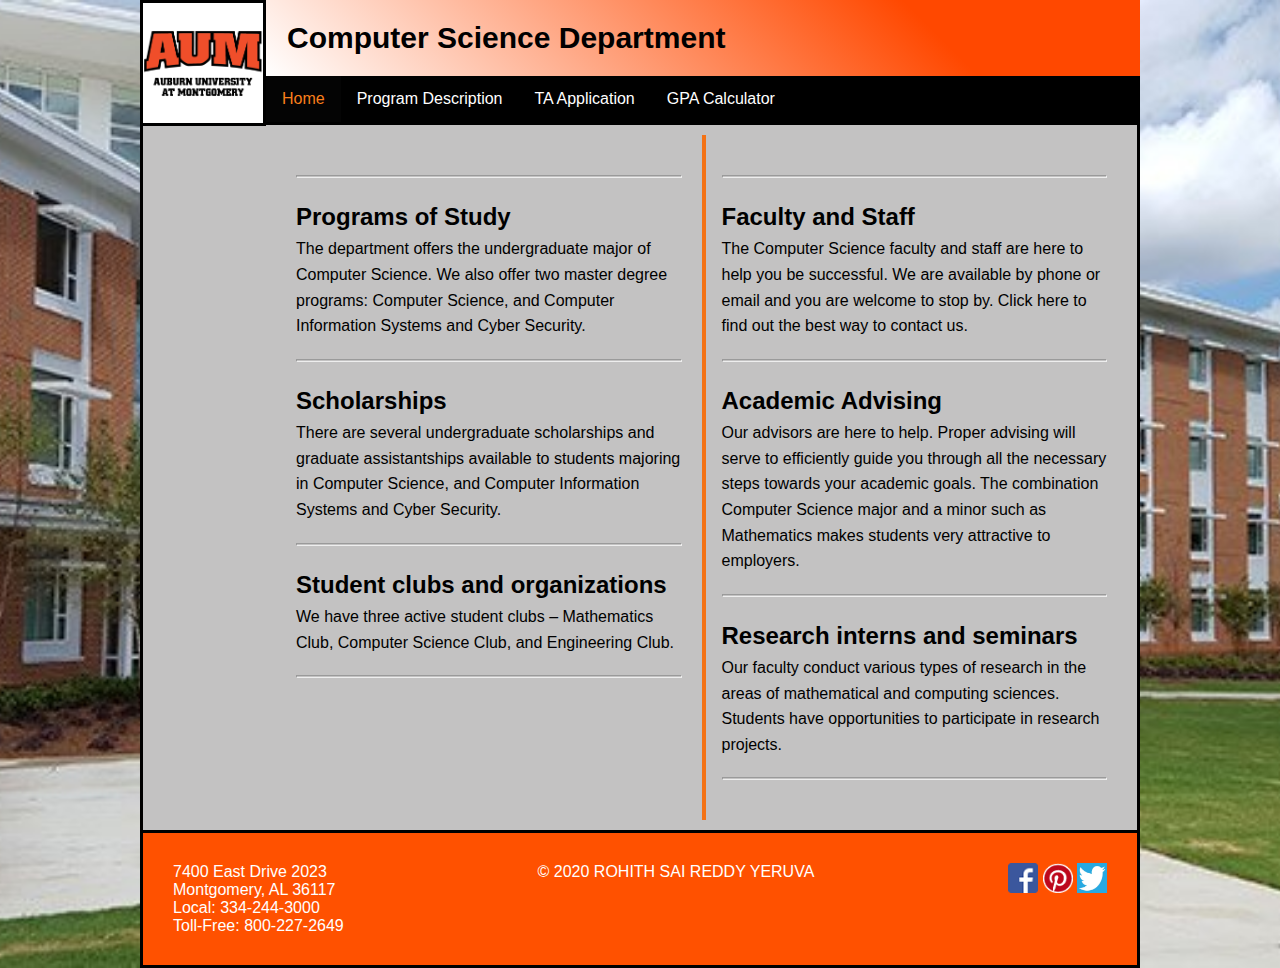
<file: index.html>
<!DOCTYPE html>
<html lang="en">
    <head>
        <meta charset="utf-8"/>
        <title>Computer Science Department</title>
        <link rel="stylesheet" href="./styles/home.css">
    </head>
    <body>
        <img src="./images/logo.png" alt="AUM" class="leftside" height="120px" width="120px">
        <header>
            <h1 id="nav_heading">Computer Science Department</h1>
        </header>
        <div class="navbar">
            <ul>
                <li><a class="active" href="./index.html">Home</a></li>
                <li><a href="./description.html">Program Description</a></li>
                <li><a href="./TA.html">TA Application</a></li>
                <li><a href="./GPA.html">GPA Calculator</a></li>
            </ul>
        </div>

        <div class="content">
            <div class="container">
                <div class="column">
                    <hr>
                    <h2>Programs of Study</h2>
                    <p>
                        The department offers the undergraduate major of Computer Science. We also offer two master degree programs: Computer Science, and Computer Information Systems and Cyber Security.</p>
                    <hr>
                    <h2>Scholarships</h2>
                    <p>There are several undergraduate scholarships and graduate assistantships available to students majoring in Computer Science, and Computer Information Systems and Cyber Security.</p>
                    <hr>
                    <h2>Student clubs and organizations</h2>
                    <p>We have three active student clubs – Mathematics Club, Computer Science Club, and Engineering Club.</p>
                    <hr>
                </div>
                <div class="column">
                    <hr>
                    <h2>Faculty and Staff</h2>
                    <p>The Computer Science faculty and staff are here to help you be successful. We are available by phone or email and you are welcome to stop by. Click here to find out the best way to contact us.</p>
                    <hr>
                    <h2>Academic Advising</h2>
                    <p>Our advisors are here to help. Proper advising will serve to efficiently guide you through all the necessary steps towards your academic goals. The combination Computer Science major and a minor such as Mathematics makes students very attractive to employers.</p>
                    <hr>
                    <h2>Research interns and seminars</h2>
                    <p>Our faculty conduct various types of research in the areas of mathematical and computing sciences. Students have opportunities to participate in research projects.</p>
                    <hr>
                </div>
            </div>
        </div>
    </body>
   
   
   
    <footer>
        <div class="container">
            <div id="address">
                <p>7400 East Drive   2023 
                    <br>
                    Montgomery, AL 36117
                    <br>
                    Local: 334-244-3000
                    <br>
                    Toll-Free: 800-227-2649</p>
            </div>
            <div class="copyright">
                <p>&copy; 2020 ROHITH SAI REDDY YERUVA
                </p>
            </div>
            <div id="social-media">
                <img id="fb" src="images/facebook-social-network-logo.png">
                <img id="pin" src="images/pinterest-logo.png">
                <img id="twt" src="images/twt.jpeg">
            </div>
        </div>
    </footer>

</html>
</file>
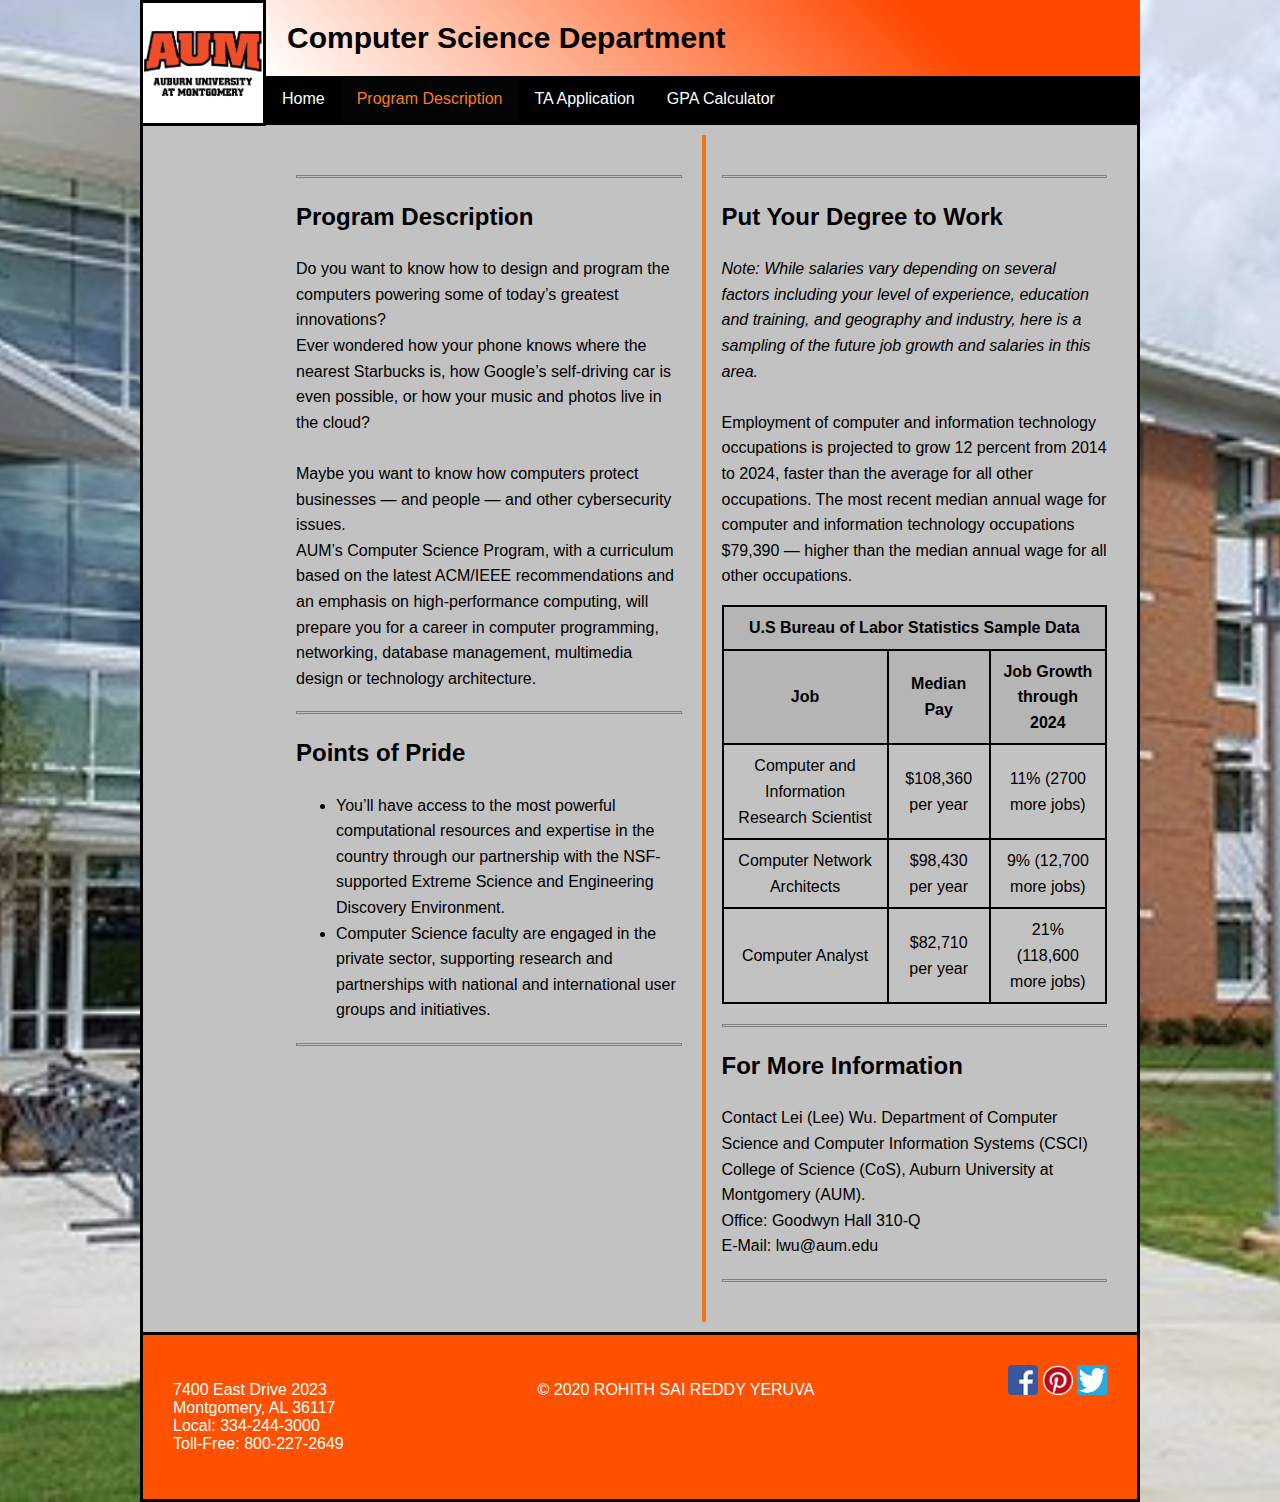
<file: description.html>
<!DOCTYPE html>
<html lang="en">
    <head>
        <meta charset="utf-8"/>
        <title>Computer Science Department</title>

        <link rel="stylesheet" href="styles/description.css">
    </head>
    <body>

        <img src="./images/logo.png" alt="AUM" class="leftside" height="120px" width="120px">
        <header>
            <h1 id="nav_heading">Computer Science Department</h1>
        </header>
        <div class="navbar">
            <ul>
                <li><a href="./index.html">Home</a></li>
                <li><a class="active" href="./description.html">Program Description</a></li>
                <li><a href="./TA.html">TA Application</a></li>
                <li><a href="./GPA.html">GPA Calculator</a></li>
            </ul>
        </div>
        <div class="content">
            <div class="container">
                <div class="column">
                    <hr>
                    <h2>Program Description</h2>
                    <p>Do you want to know how to design and program the computers powering some of today’s greatest innovations?
                        <br>
                        Ever wondered how your phone knows where the nearest Starbucks is, how Google’s self-driving car is even possible, or how your music and photos live in the cloud?
                        <br>
                        <br>
                        Maybe you want to know how computers protect businesses — and people — and other cybersecurity issues.
                        <br>
                        AUM’s Computer Science Program, with a curriculum based on the latest ACM/IEEE recommendations and an emphasis on high-performance computing, will prepare you for a career in computer programming, networking, database management, multimedia design or technology architecture.
                    </p>

                    <hr>
                    <h2>Points of Pride</h2>
                    <ul>
                        <li>You’ll have access to the most powerful computational resources and expertise in the country through our partnership with the NSF-supported Extreme Science and Engineering Discovery Environment.</li>
                        <li>Computer Science faculty are engaged in the private sector, supporting research and partnerships with national and international user groups and initiatives.</li>
                    </ul>
                    <hr>

                </div>

                <div class="column">
                    <hr>
                    <h2>Put Your Degree to Work</h2>
                    <p>
                        <i>Note: While salaries vary depending on several factors including your level of experience, education and training, and geography and industry, here is a sampling of the future job growth and salaries in this area.</i>
                        <br>
                        <br>
                        Employment of computer and information technology occupations is projected to grow 12 percent from 2014 to 2024, faster than the average for all other occupations. The most recent median annual wage for computer and information technology occupations $79,390 — higher than the median annual wage for all other occupations.</p>

                    <table>
                        <thead>
                            <tr>
                                <th colspan="3">U.S Bureau of Labor Statistics Sample Data</th>
                            </tr>
                            <tr>
                                <th>Job</th>
                                <th>Median Pay</th>
                                <th>Job Growth through 2024</th>
                            </tr>
                        </thead>
                        <tbody>
                            <tr>
                                <td>Computer and Information Research Scientist</td>
                                <td>$108,360 per year</td>
                                <td>11% (2700 more jobs)</td>
                            </tr>
                            <tr>
                                <td>Computer Network Architects</td>
                                <td>$98,430 per year</td>
                                <td>9% (12,700 more jobs)</td>
                            </tr>
                            <tr>
                                <td>Computer Analyst</td>
                                <td>$82,710 per year</td>
                                <td>21% (118,600 more jobs)</td>
                            </tr>
                        </tbody>
                    </table>


                    <hr>
                    <h2>For More Information</h2>
                    <p>Contact Lei (Lee) Wu. Department of Computer Science and Computer Information Systems (CSCI) College of Science (CoS), Auburn University at Montgomery (AUM).<br>
                        Office: Goodwyn Hall 310-Q
                        <br>
                        E-Mail: lwu@aum.edu
                    </p>
                    <hr>
                </div>
            </div>
        </div>


    </body>
    <footer>
        <div class="container">
            <div id="address">
                <p>7400 East Drive   2023 
                    <br>
                    Montgomery, AL 36117
                    <br>
                    Local: 334-244-3000
                    <br>
                    Toll-Free: 800-227-2649</p>
            </div>
            <div class="copyright">
                <p>&copy; 2020 ROHITH SAI REDDY YERUVA
                </p>
            </div>
            <div id="social-media">
                <img id="fb" src="images/facebook-social-network-logo.png">
                <img id="pin" src="images/pinterest-logo.png">
                <img id="twt" src="images/twt.jpeg">
            </div>
        </div>
    </footer>
</html>
</file>
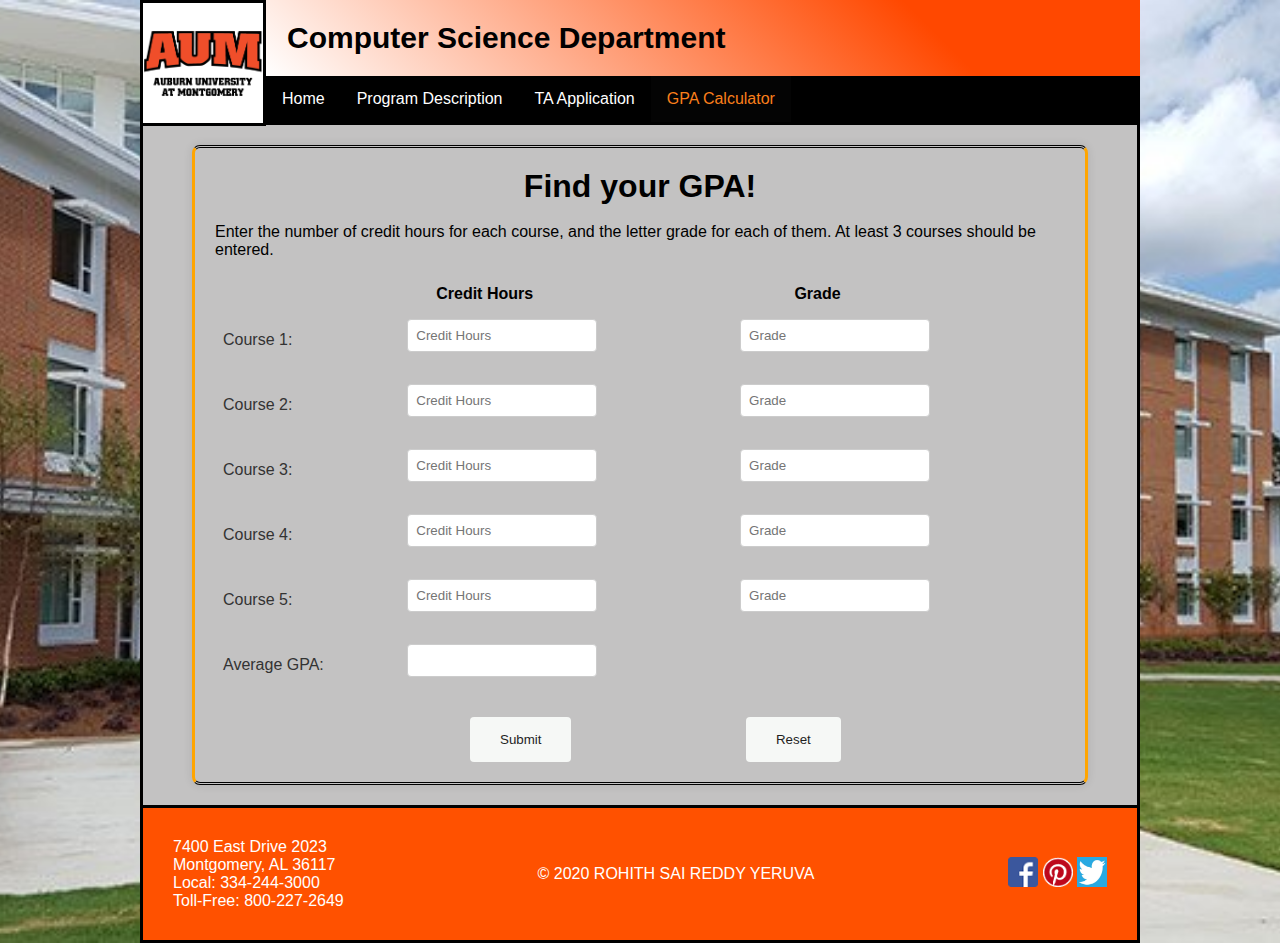
<file: GPA.html>
<!DOCTYPE html>
<html lang="en">
    <head>
        <meta charset="utf-8"/>
        <title>Computer Science Department</title>
        <link rel="stylesheet" href="styles/GPA.css">
        <script src="GPA.js"></script>
    </head>
    <body>
        <img src="./images/logo.png" alt="AUM" class="leftside" height="120px" width="120px">
        <header>
            <h1 id="nav_heading">Computer Science Department</h1>
        </header>
        <div class="navbar">
            <ul>
                <li><a href="./index.html">Home</a></li>
                <li><a href="./description.html">Program Description</a></li>
                <li><a href="./TA.html">TA Application</a></li>
                <li><a class="active" href="./GPA.html">GPA Calculator</a></li>
            </ul>
        </div>

        <div class="content">
        
        <form id="gpaForm">
            <h1>Find your GPA!</h1>
            <br>
            <p>Enter the number of credit hours for each course, and the letter grade for each of them. At least 3 courses should be entered.</p>
            <br>
            
            <table>
                <tr>
                    <th>&nbsp</th>
                    <th class="form-heading">Credit Hours</th>
                    <th class="form-heading">Grade</th>
                </tr>
                
                <tr>
                    <td><label for="course1">Course 1:</label></td>
                    <td><input type="number" id="course1Credit" placeholder="Credit Hours" required></td>
                    <td><input type="text" id="course1Grade" placeholder="Grade" maxlength="1" required></td>
                </tr>
                
                <tr>
                    <td><label for="course2">Course 2:</label></td>
                    <td><input type="number" id="course2Credit" placeholder="Credit Hours" required></td>
                    <td><input type="text" id="course2Grade" placeholder="Grade" maxlength="1" required></td>
                </tr>
                
                <tr>
                    <td><label for="course3">Course 3:</label></td>
                    <td><input type="number" id="course3Credit" placeholder="Credit Hours" required></td>
                    <td><input type="text" id="course3Grade" placeholder="Grade" maxlength="1" required></td>
                </tr>
                
                <tr>
                    <td><label for="course4">Course 4:</label></td>
                    <td><input type="number" id="course4Credit" placeholder="Credit Hours" ></td>
                    <td><input type="text" id="course4Grade" placeholder="Grade" maxlength="1" ></td>
                </tr>
                
                <tr>
                    <td><label for="course5">Course 5:</label></td>
                    <td><input type="number" id="course5Credit" placeholder="Credit Hours" ></td>
                    <td><input type="text" id="course5Grade" placeholder="Grade" maxlength="1" ></td>
                </tr>
                <tr class="tr">
                    <td class="td"><label for="avgGPA">Average GPA:</label></td>
                    <td class="td"><input type="text" id="avgGPA" readonly></td>
                </tr>
            </table>
            
            <input type="submit" class="buttons" value="Submit">
            <input type="reset" class="buttons2" value="Reset">
        </form>
        </div>
    </body>

    <footer>
        <div class="container">
            <div id="address">
                <p>7400 East Drive   2023
                    <br>
                    Montgomery, AL 36117
                    <br>
                    Local: 334-244-3000
                    <br>
                    Toll-Free: 800-227-2649</p>
            </div>
            <div class="copyright">
                <p>&copy; 2020 ROHITH SAI REDDY YERUVA
                </p>
            </div>
            <div id="social-media">
                <img id="fb" src="images/facebook-social-network-logo.png">
                <img id="pin" src="images/pinterest-logo.png">
                <img id="twt" src="images/twt.jpeg">
            </div>
        </div>
    </footer>
</html>
</file>
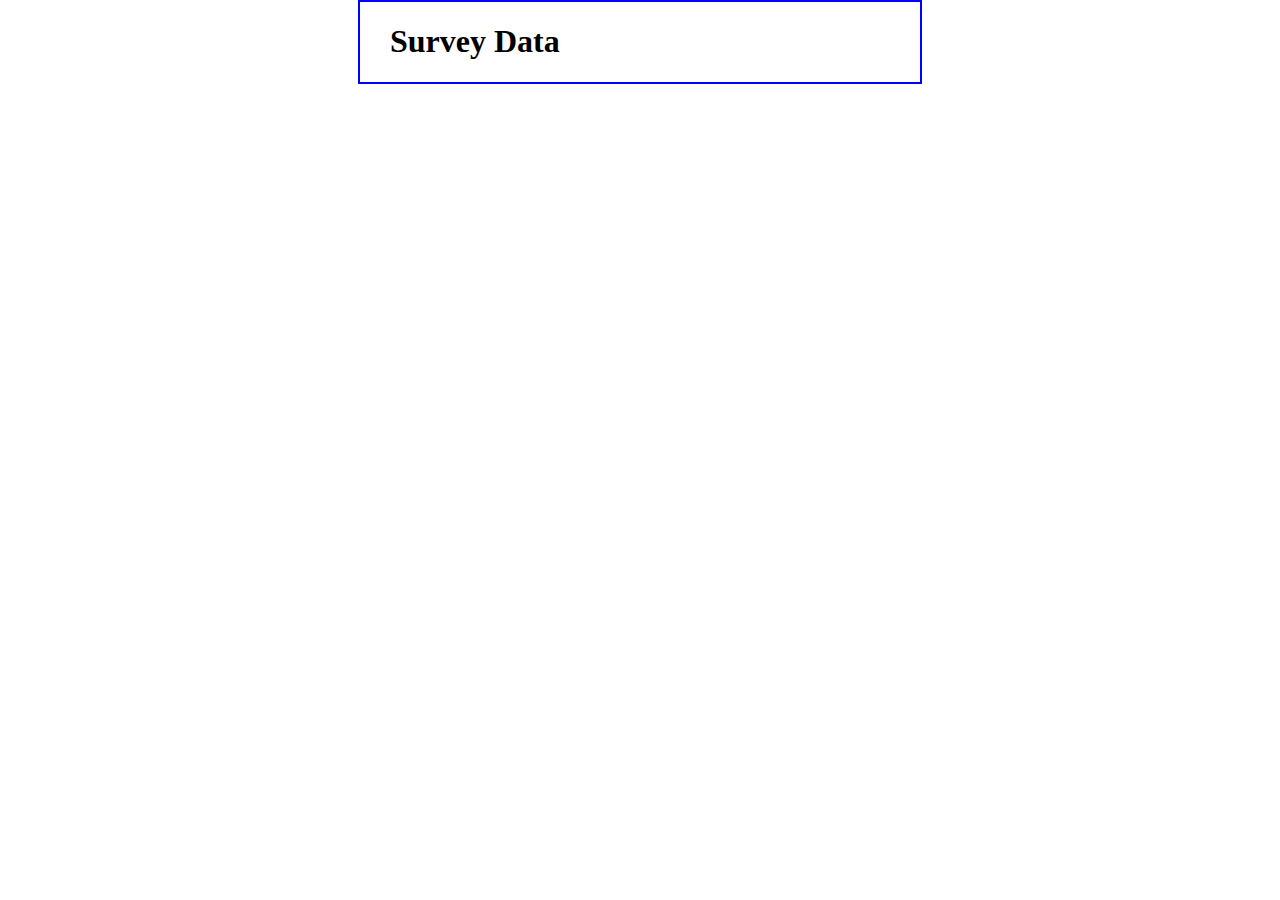
<file: survey_data.html>
<!DOCTYPE html>
<html>
<head>
<title>Survey Data</title>
<style>
    body {
    	width: 500px;
    	margin: 0 auto;
    	padding: 0 30px;
    	border: 2px solid blue;
    }
    dt {
        font-weight: bold;
    }
</style>
<script type="text/javascript">
//<![CDATA[
var decode = function ( text ) {
    text = text.replace(/\+/g, " ");
    text = text.replace(/%[a-fA-F0-9]{2}/g, 
        function ( text ) {
            return String.fromCharCode( "0x" + text.substr(1,2));
        }
    );
    return text;
}
    
var display_data = function () {
    var query = location.search.replace("?", "");
    if ( query == "" ) return;
    
    var fields = query.split("&");
    
    if ( fields.length == 0 ) {
        document.write("<p>No data was submitted.</p>");
    } else {
        document.write("<dl>");
        var field_parts;
        for ( var i in fields ) {
            field_parts = fields[i].split("=");
            field_parts[0] = decode( field_parts[0] );
            field_parts[1] = decode( field_parts[1] );
            document.write("<dt>" + field_parts[0] + "</dt>");
            document.write("<dd>" + field_parts[1] + "</dd>");
        }
        document.write("</dl>");
    }
}
//]]>
</script>
</head>

<body>
    <h1>Survey Data</h1>
    <script>display_data();</script>
</body>
</html>
</file>
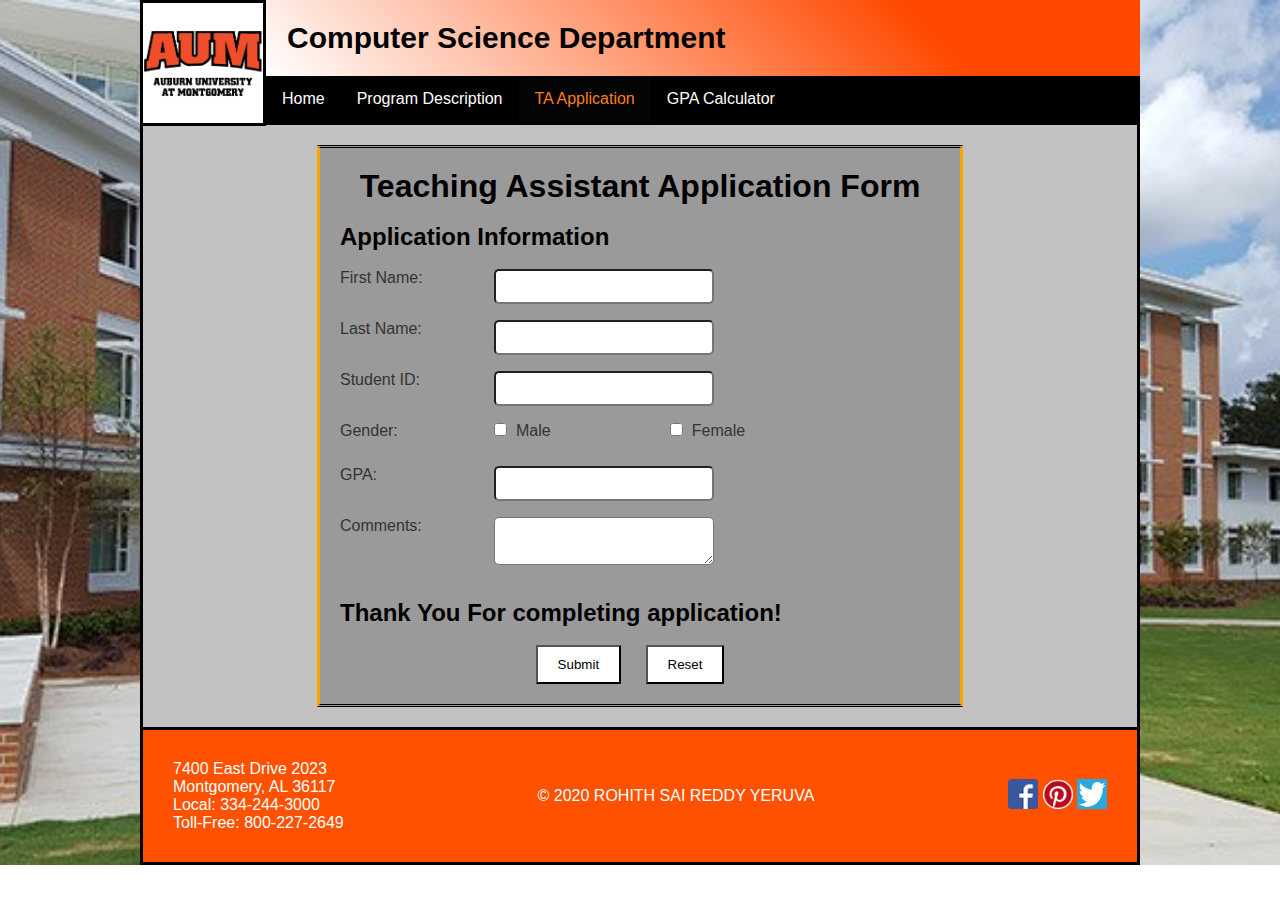
<file: TA.html>
<!DOCTYPE html>
<html lang="en">
<head>
    <meta charset="utf-8" />
    <title>Computer Science Department</title>
    <link rel="stylesheet" href="styles/TA.css">
    <script>
        function updateCheckbox(checkboxId) {
            var checkboxes = document.querySelectorAll('[name="gender"]');
            checkboxes.forEach(function(checkbox) {
                checkbox.checked = checkbox.id === checkboxId;
            });
        }
    </script>
</head>
    
<body>
    <body>
        <img src="./images/logo.png" alt="AUM" class="leftside" height="120px" width="120px">
        <header>
            <h1 id="nav_heading">Computer Science Department</h1>
        </header>
        <div class="navbar">
            <ul>
                <li><a href="./index.html">Home</a></li>
                <li><a href="./description.html">Program Description</a></li>
                <li><a class="active" href="./TA.html">TA Application</a></li>
                <li><a href="./GPA.html">GPA Calculator</a></li>
            </ul>
        </div>

    <div class="content">
    
    <form name="myform" action="survey_data.html" method="get">
        <h1>Teaching Assistant Application Form</h1>
        <br>
        <h2>Application Information</h2>
        <br>

        <!-- First Name -->
        <label for="firstName">First Name:</label>
        <input type="text" name="firstName" id="firstName" required>
        <br>

        <!-- Last Name -->
        <label for="lastName">Last Name:</label>
        <input type="text" name="lastName" id="lastName" required>
        <br>

        <!-- Student ID -->
        <label for="studentID">Student ID:</label>
        <input type="text" name="studentID" id="studentID" required>
        <br>

        <!-- Gender -->
        <label>Gender:</label>
        <input type="checkbox" name="gender" id="male" value="male" onclick="updateCheckbox('male')">
        <label for="male">Male</label>
        <input type="checkbox" name="gender" id="female" value="female" onclick="updateCheckbox('female')">
        <label for="female">Female</label>
        <br>
        <br>

        <!-- GPA -->
        <label for="gpa">GPA:</label>
        <input type="text" name="gpa" id="gpa" required>
        <br>

        <!-- Comments -->
        <label for="comments">Comments:</label>
        <textarea name="comments" id="comments"></textarea>
        <br>
        <br>
        <h2>Thank You For completing application!</h2>
        <br>
        <div class="buttons">
            <input type="submit" name="button" id="button" value="Submit">
            <input type="reset" name="reset" id="reset">
        </div>
    </form>
</div>
</body>
<footer>
    <div class="container">
        <div id="address">
            <p>7400 East Drive   2023
                <br>
                Montgomery, AL 36117
                <br>
                Local: 334-244-3000
                <br>
                Toll-Free: 800-227-2649</p>
        </div>
        <div class="copyright">
            <p>&copy; 2020 ROHITH SAI REDDY YERUVA
            </p>
        </div>
        <div id="social-media">
            <img id="fb" src="images/facebook-social-network-logo.png">
            <img id="pin" src="images/pinterest-logo.png">
            <img id="twt" src="images/twt.jpeg">
        </div>
    </div>
</footer>

</html>
</file>
<file: styles/home.css>
*{
    margin:0; 
    padding:0;
    font-family: Arial, Helvetica, sans-serif;
}

body {
    background-image: url('./aum3.jpg'); /* Replace 'your-image-url.jpg' with the actual path to your image */
    background-size: cover; /* Ensure the background image covers the entire viewport */
    background-position: center; /* Center the background image */
    background-repeat: no-repeat;
    font-family: Arial, Helvetica, sans-serif;
    box-sizing: border-box; /* Include padding and border in width calculation */
    margin: 0 auto; /* Center the content */
    max-width: 1000px; /* Set the maximum width */
    
}

footer {
    background-color: rgb(255, 81, 0);
    padding: 20px;
    color: #fff;
    box-sizing: border-box; /* Include padding and border in width calculation */
    margin: 0px auto; /* Center the content and add some space at the top */
    max-width: 1000px;
    border-right: 3px solid black;
    border-bottom: 3px solid black;
    border-left: 3px solid black;
}

footer img {
    height: 30px;
    width: 30px;
}

.container {
    display: flex;
    justify-content: space-between;
    padding: 10px;
}

.leftside {
    float: left;
    border: 3px solid black;
    background-color: white;
}

#nav_heading {
    background-image: -webkit-linear-gradient(45deg, white 0%, rgb(255, 72, 0) 75%);
    background-image: -moz-linear-gradient(45deg, white 0%, rgb(255, 72, 0) 75%);
    background-image: -o-linear-gradient(45deg, white 0%, rgb(255, 72, 0) 75%);
    background-image: linear-gradient(45deg, white 0%, rgb(255, 72, 0) 75%);
    padding: 21px;
    display: flex;
    justify-content: space-between;
    align-items: center;
    text-align: center;
    font-size: 30px;
}

.navbar {
    align-items: center;
}

.navbar ul {
    list-style-type: none;
    margin: 0;
    padding: 0;
    background-color: black;
    display: flex; /* Use flexbox to make it responsive */
}

.navbar li:last-child {
    border-right: none;
}

.navbar li a {
    display: block;
    color: white;
    text-align: center;
    padding: 14px 16px;
    text-decoration: none;
    width: 100%; /* Take up the entire width */
    box-sizing: border-box; /* Include padding and border in width */
}

.navbar .active {
    background-color: #040404;
    color: rgb(250, 127, 27);
}

.content {
    background-color: rgb(195, 194, 194);
    border: 3px solid black;
}

.column {
    flex: 1;
    padding: 20px;
    position: relative;
    line-height: 1.6;
}

.column::before {
    content: "";
    position: absolute;
    top: 0;
    bottom: 0;
    left: 100%;
    border-left: 4px solid #f47215;
}

.column:last-child::before {
    display: none;
}

hr {
    height: 1px;
    margin: 20px 0;
}
</file>
<file: styles/description.css>
/* *{
    margin:0; 
    padding:0;
    font-family: Arial, Helvetica, sans-serif;
} */

body {
    background-image: url('./aum3.jpg'); /* Replace 'your-image-url.jpg' with the actual path to your image */
    background-size: cover; /* Ensure the background image covers the entire viewport */
    background-position: center; /* Center the background image */
    background-repeat: no-repeat;
    font-family: Arial, Helvetica, sans-serif;
    box-sizing: border-box; /* Include padding and border in width calculation */
    margin: 0 auto; /* Center the content */
    max-width: 1000px; /* Set the maximum width */
}

footer {
    background-color: rgb(255, 81, 0);
    padding: 20px;
    color: #fff;
    box-sizing: border-box; /* Include padding and border in width calculation */
    margin: 0px auto; /* Center the content and add some space at the top */
    max-width: 1000px;
    border-right: 3px solid black;
    border-bottom: 3px solid black;
    border-left: 3px solid black;
}

footer img {
    height: 30px;
    width: 30px;
}

.container {
    display: flex;
    justify-content: space-between;
    padding: 10px;
}

.leftside {
    float: left;
    border: 3px solid black;
    background-color: white;
}

.content {
    background-color: rgb(195, 194, 194);
    border: 3px solid black;
}

#nav_heading {
    background-image: -webkit-linear-gradient(45deg, white 0%, rgb(255, 72, 0) 75%);
    background-image: -moz-linear-gradient(45deg, white 0%, rgb(255, 72, 0) 75%);
    background-image: -o-linear-gradient(45deg, white 0%, rgb(255, 72, 0) 75%);
    background-image: linear-gradient(45deg, white 0%, rgb(255, 72, 0) 75%);
    padding: 21px;
    display: flex;
    justify-content: space-between;
    align-items: center;
    text-align: center;
    font-size: 30px;
    margin: 0;
}

.navbar {
    align-items: center;
}

.navbar ul {
    list-style-type: none;
    margin: 0;
    padding: 0;
    background-color: black;
    display: flex; /* Use flexbox to make it responsive */
}

.navbar li:last-child {
    border-right: none;
}

.navbar li a {
    display: block;
    color: white;
    text-align: center;
    padding: 14px 16px;
    text-decoration: none;
    width: 100%; /* Take up the entire width */
    box-sizing: border-box; /* Include padding and border in width */
}

.navbar .active {
    background-color: #040404;
    color: rgb(250, 127, 27);
}

.column {
    flex: 1;
    padding: 20px;
    position: relative;
    line-height: 1.6;
}

.column::before {
    content: "";
    position: absolute;
    top: 0px;
    bottom: 0px;
    left: 100%;
    border-left: 4px solid #f47215;
}

.column:last-child::before {
    display: none;
}

hr {
    height: 1px ;
    margin: 20px 0;
    border: 1px solid;
}

table {
    border-collapse: collapse;
    width: 100%;
}

th, td {
    border: 2px solid black;
    padding: 8px;
    text-align: center;
}

th {
    background-color: rgb(182, 181, 181);
}

tr:hover {
    background-color: #cfcece;
}
</file>
<file: styles/GPA.css>
*{
    margin:0; 
    padding:0;
    font-family: Arial, Helvetica, sans-serif;
}

body {
    background-image: url('./aum3.jpg'); /* Replace 'your-image-url.jpg' with the actual path to your image */
    background-size: cover; /* Ensure the background image covers the entire viewport */
    background-position: center; /* Center the background image */
    background-repeat: no-repeat;
    font-family: Arial, Helvetica, sans-serif;
    box-sizing: border-box; /* Include padding and border in width calculation */
    margin: 0 auto; /* Center the content */
    max-width: 1000px; /* Set the maximum width */
    
}

footer {
    background-color: rgb(255, 81, 0);
    padding: 20px;
    color: #fff;
    box-sizing: border-box; /* Include padding and border in width calculation */
    margin: 0px auto; /* Center the content and add some space at the top */
    max-width: 1000px;
    border-right: 3px solid black;
    border-bottom: 3px solid black;
    border-left: 3px solid black;
}

footer img {
    height: 30px;
    width: 30px;
}

.container {
    display: flex;
    justify-content: space-between;
    align-items: center;
    padding: 10px;
}

.leftside {
    float: left;
    border: 3px solid black;
    background-color: white;
}

#nav_heading {
    background-image: -webkit-linear-gradient(45deg, white 0%, rgb(255, 72, 0) 75%);
    background-image: -moz-linear-gradient(45deg, white 0%, rgb(255, 72, 0) 75%);
    background-image: -o-linear-gradient(45deg, white 0%, rgb(255, 72, 0) 75%);
    background-image: linear-gradient(45deg, white 0%, rgb(255, 72, 0) 75%);
    padding: 21px;
    display: flex;
    justify-content: space-between;
    align-items: center;
    text-align: center;
    font-size: 30px;
}

.navbar {
    align-items: center;
}

.navbar ul {
    list-style-type: none;
    margin: 0;
    padding: 0;
    background-color: black;
    display: flex; /* Use flexbox to make it responsive */
}

.navbar li:last-child {
    border-right: none;
}

.navbar li a {
    display: block;
    color: white;
    text-align: center;
    padding: 14px 16px;
    text-decoration: none;
    width: 100%; /* Take up the entire width */
    box-sizing: border-box; /* Include padding and border in width */
}

.navbar .active {
    background-color: #040404;
    color: rgb(250, 127, 27);
}

.content {
    background-color: rgb(195, 194, 194);
    border: 3px solid black;
}

form {
    max-width: 850px;
    margin: 20px auto;
    background-color: rgb(195, 194, 194);
    padding: 20px;
    border-radius: 8px;
    box-shadow: 0 0 10px rgba(0, 0, 0, 0.1);
    border-right: 3px solid orange;
    border-left: 3px solid orange;
    border-bottom: 3px double;
    border-top: 3px double;
}

label {
    display: inline-block;
    margin-bottom: 8px;
    color: #333;
}

table {
    width: 100%;
    margin-bottom: 16px;
    border-collapse: collapse;
}

th, td {
    padding: 8px;
    box-sizing: border-box;
}

input[type="number"],
input[type="text"] {
    width: 60%;
    padding: 8px;
    margin-bottom: 16px;
    border: 1px solid #ccc;
    border-radius: 4px;
    box-sizing: border-box;
}

input[type="submit"],
input[type="reset"] {
    background-color: #f6f8f6;
    color: #1f1f1f;
    padding: 15px 30px 15px 30px;
    border: none;
    border-radius: 4px;
    cursor: pointer;
}

input[type="submit"]:hover,
input[type="reset"]:hover {
    background-color: #a6a7a6;
}

.form-heading {
    text-align: center;
    padding-right: 20%;
}

.buttons {
    display: inline-block;
    margin-left: 30%;
}

.buttons2 {
    display: inline-block;
    margin-left: 20%;
}

h1{
    text-align: center;
}
</file>
<file: styles/TA.css>
* {
    margin: 0;
    padding: 0;
    font-family: Arial, Helvetica, sans-serif;
}

body {
    background-image: url('./aum3.jpg'); /* Replace 'your-image-url.jpg' with the actual path to your image */
    background-size: cover; /* Ensure the background image covers the entire viewport */
    background-position: center; /* Center the background image */
    background-repeat: no-repeat;
    font-family: Arial, Helvetica, sans-serif;
    box-sizing: border-box; /* Include padding and border in width calculation */
    margin: 0 auto; /* Center the content */
    max-width: 1000px; /* Set the maximum width */
}

footer {
    background-color: rgb(255, 81, 0);
    padding: 20px;
    color: #fff;
    box-sizing: border-box; /* Include padding and border in width calculation */
    margin: 0px auto; /* Center the content and add some space at the top */
    max-width: 1000px;
    border-right: 3px solid black;
    border-bottom: 3px solid black;
    border-left: 3px solid black;
}

footer img {
    height: 30px;
    width: 30px;
}

.container {
    display: flex;
    justify-content: space-between;
    align-items: center;
    padding: 10px;
}

.leftside {
    float: left;
    border: 3px solid black;
    background-color: white;
}

#nav_heading {
    background-image: -webkit-linear-gradient(45deg, white 0%, rgb(255, 72, 0) 75%);
    background-image: -moz-linear-gradient(45deg, white 0%, rgb(255, 72, 0) 75%);
    background-image: -o-linear-gradient(45deg, white 0%, rgb(255, 72, 0) 75%);
    background-image: linear-gradient(45deg, white 0%, rgb(255, 72, 0) 75%);
    padding: 21px;
    display: flex;
    justify-content: space-between;
    align-items: center;
    text-align: center;
    font-size: 30px;
}

.navbar {
    align-items: center;
}

.navbar ul {
    list-style-type: none;
    margin: 0;
    padding: 0;
    background-color: black;
    display: flex; /* Use flexbox to make it responsive */
}

.navbar li:last-child {
    border-right: none;
}

.navbar li a {
    display: block;
    color: white;
    text-align: center;
    padding: 14px 16px;
    text-decoration: none;
    width: 100%; /* Take up the entire width */
    box-sizing: border-box; /* Include padding and border in width */
}

.navbar .active {
    background-color: #040404;
    color: rgb(250, 127, 27);
}

.content {
    background-color: rgb(195, 194, 194);
    border: 3px solid black;
}
/* body {
    font-family: 'Arial', sans-serif;
    background-color: #f2f2f2;
    margin: 0;
    padding: 0;
} */

h1 {
    text-align: center;
}

form {
    max-width: 600px;
    margin: 20px auto;
    padding: 20px;
    background-color: #9b9a9a;
    border-right: 3px solid orange;
    border-left: 3px solid orange;
    border-bottom: 3px double;
    border-top: 3px double;
}

label {
    display: inline-block;
    width: 150px;
    margin-bottom: 8px;
    color: #333;
}

input[type="text"],
textarea {
    width: calc(50% - 80px); /* Adjust the width as needed */
    padding: 8px;
    margin-bottom: 16px;
    border-radius: 5px;
    box-sizing: border-box;
    display: inline-block;
    vertical-align: top; /* Align the textarea with the top of the text input */
}

input[type="checkbox"] {
    margin-right: 4px;
}

.buttons {
    text-align: center;
}

input[type="submit"],
input[type="reset"] {
    background-color: white;
    color: black;
    padding: 10px 20px;
    cursor: pointer;
    margin-right: 20px;
}
</file>
